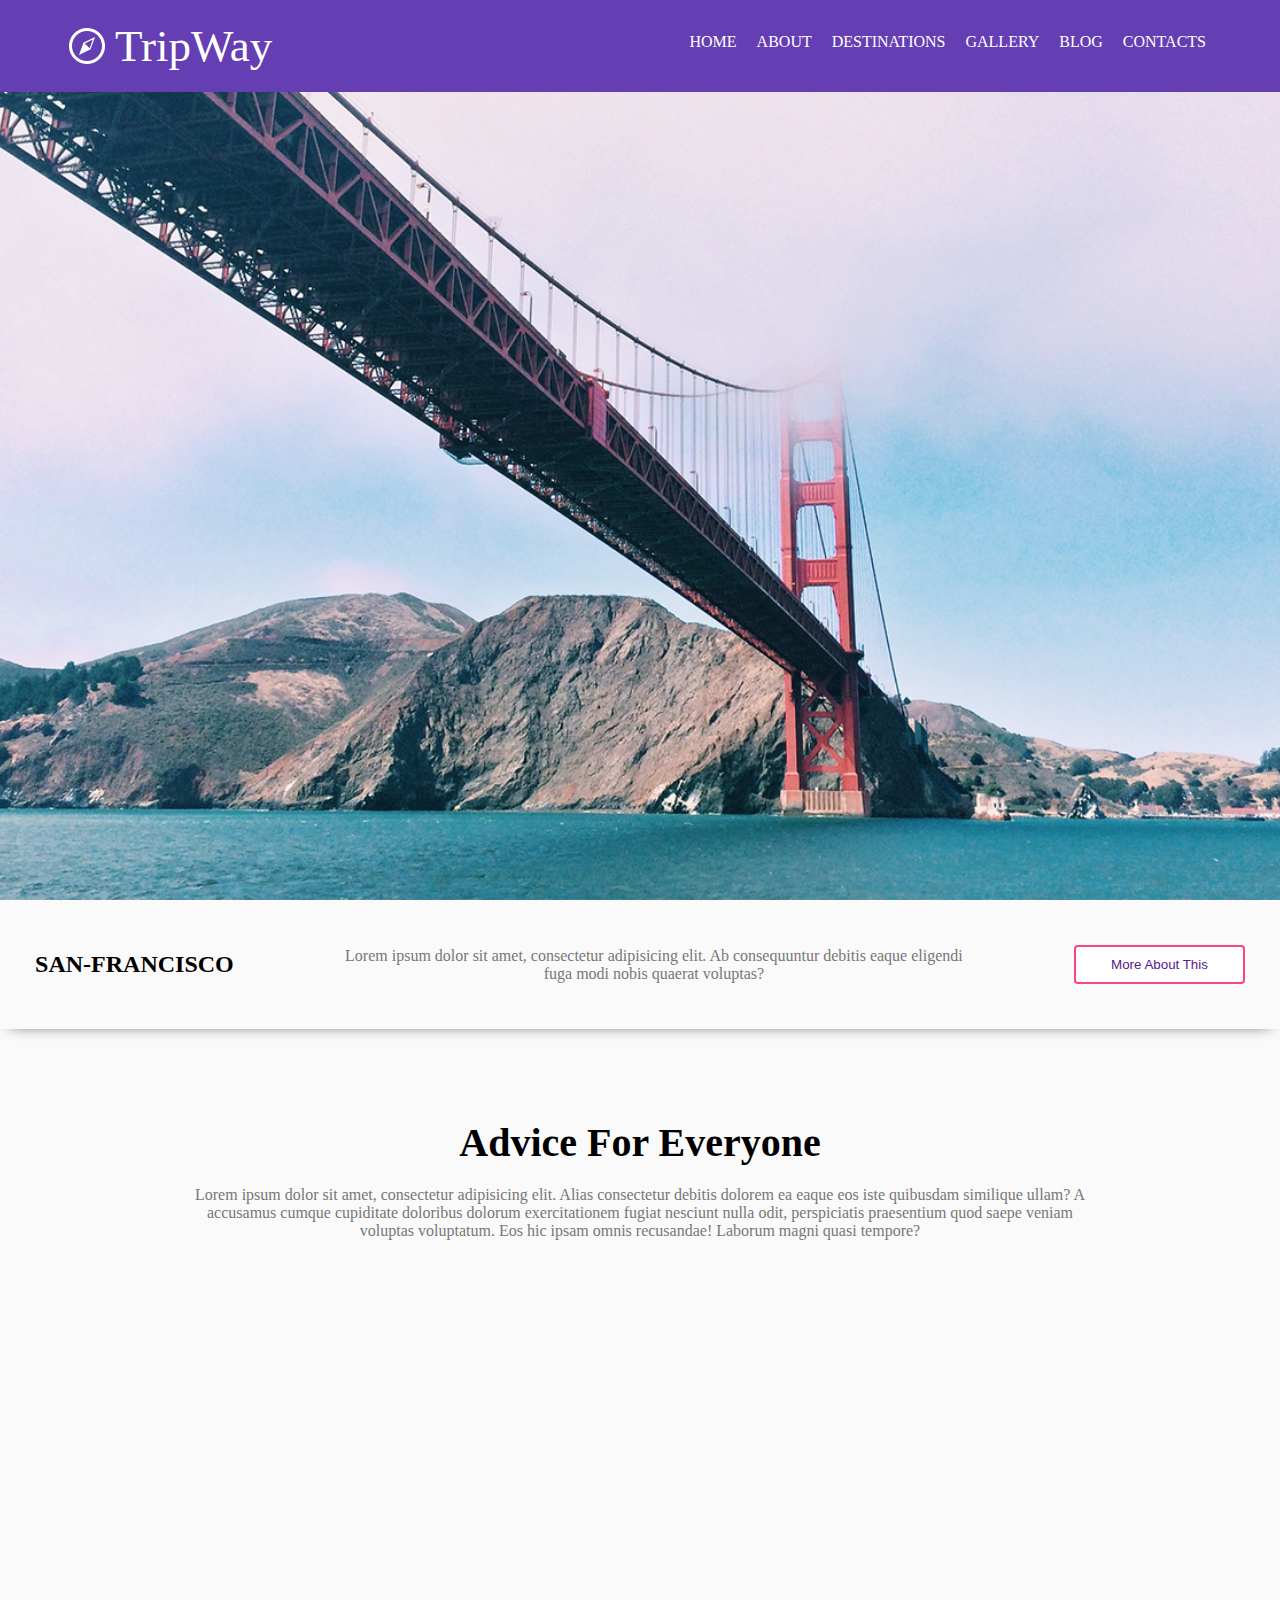
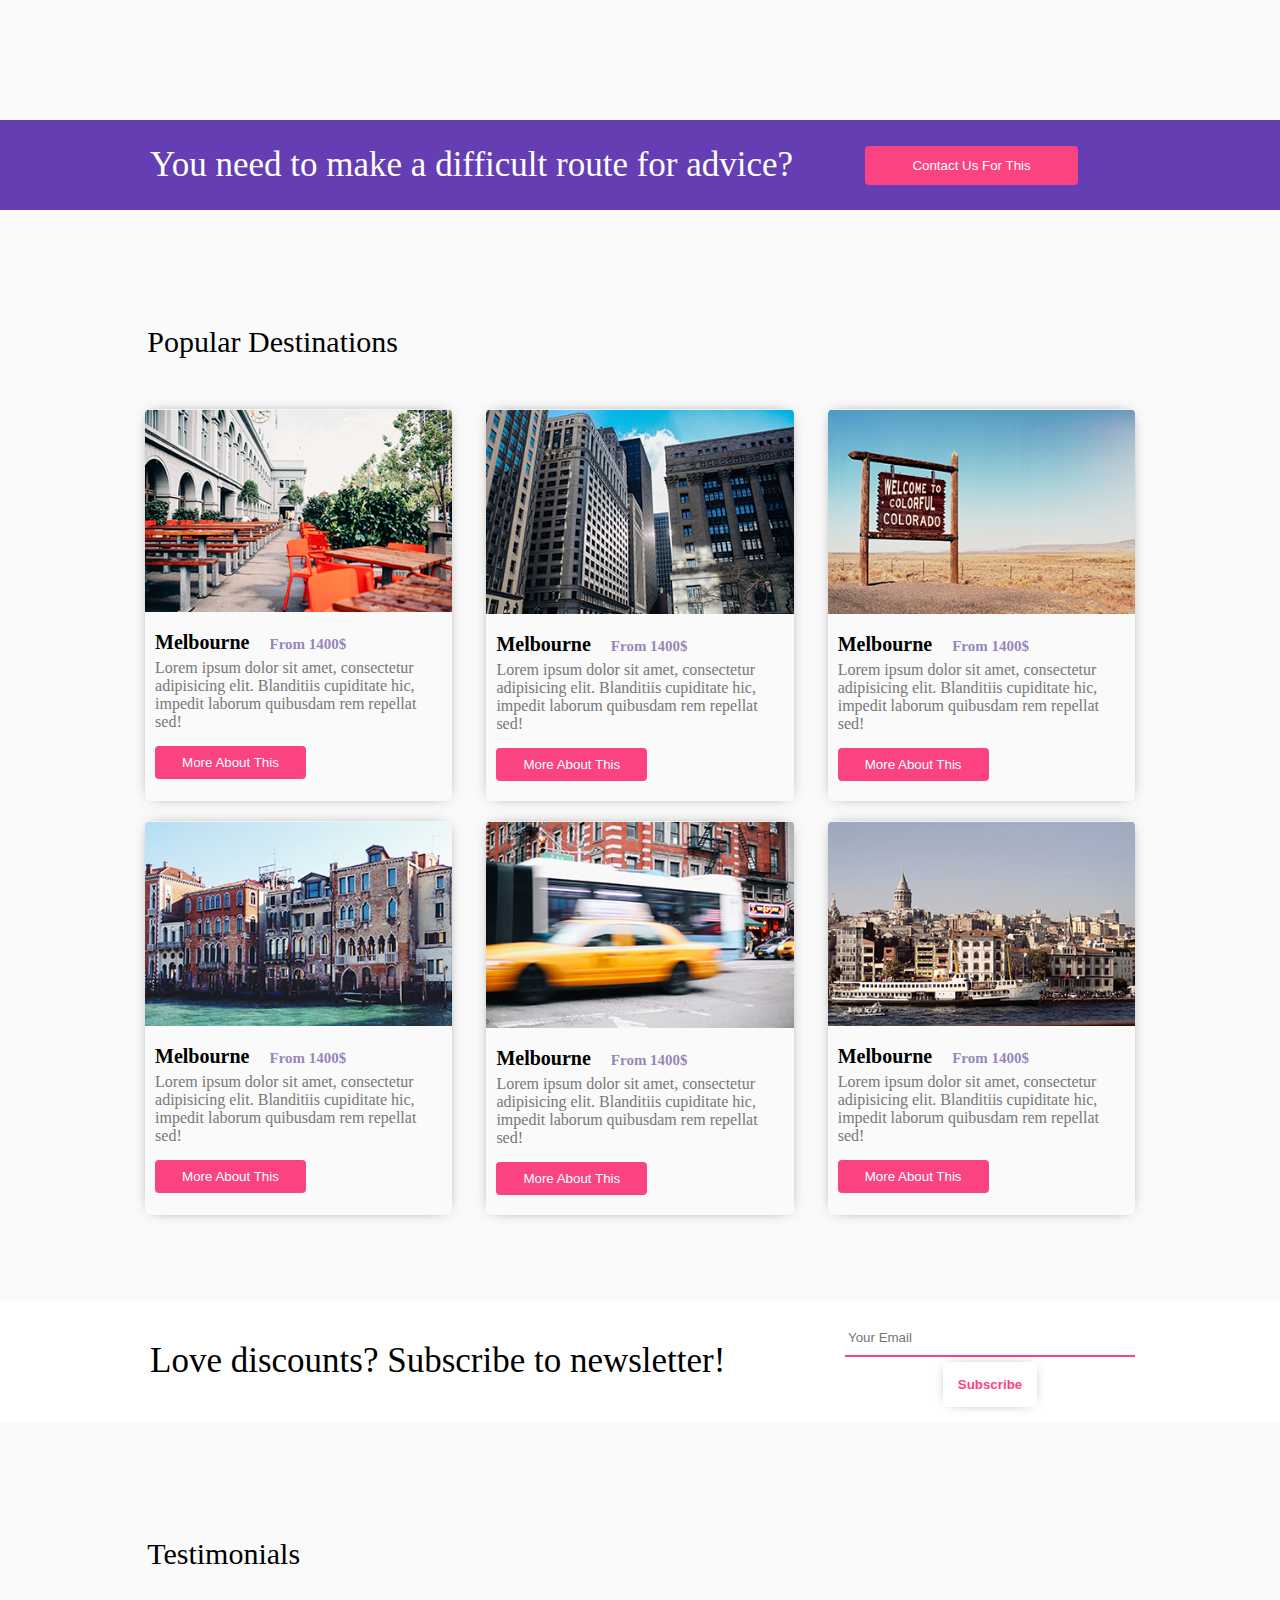
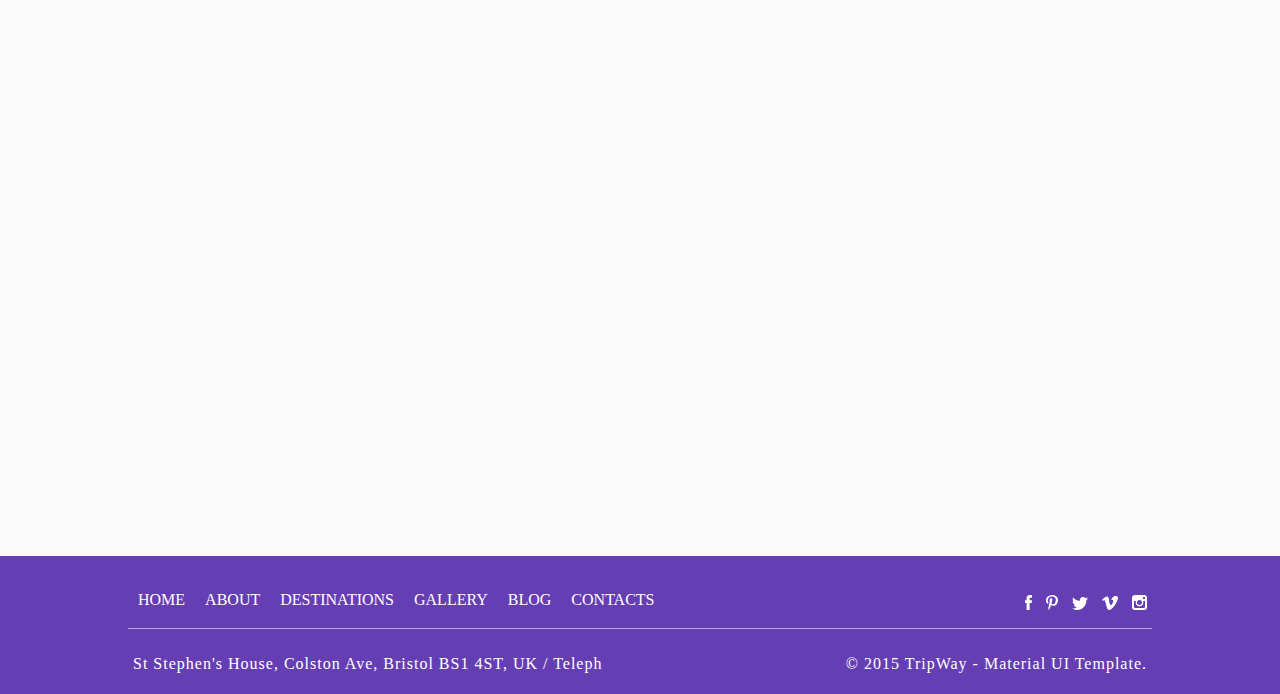
<file: index.html>
<!doctype html>
<html lang="en">
<head>
    <meta charset="UTF-8">
    <meta name="viewport"
          content="width=device-width, user-scalable=no, initial-scale=1.0, maximum-scale=1.0, minimum-scale=1.0">
    <meta http-equiv="X-UA-Compatible" content="ie=edge">
    <link rel="stylesheet" href="style.css">
    <title>Document</title>
</head>
<body>
<header class="header-container scroll">
    <div class="header">
        <div class="logo">
            <img src="image/icon.png" alt="">
            <span><a href="">TripWay</a></span>
        </div>
        <nav class="navigation">
            <ul class="navbar hamburger-active">
                <li><a href="">home</a></li>
                <li><a href="">about</a></li>
                <li><a href="">destinations</a></li>
                <li><a href="">gallery</a></li>
                <li><a href="">blog</a></li>
                <li><a href="">contacts</a></li>
            </ul>
        </nav>
            <input type="checkbox" id="hamburger" class="nav-checkbox">
            <label for="hamburger" class="hamburger">
                <span class="menu-line line-top"></span>
                <span class="menu-line line-middle"></span>
                <span class="menu-line line-bottom"></span>
                <div class="hamburger-menu scroll ">
                    <ul class="hamburger-active">
                        <li class="active"><a href="">home</a></li>
                        <li><a href="">about</a></li>
                        <li><a href="">destinations</a></li>
                        <li><a href="">gallery</a></li>
                        <li><a href="">blog</a></li>
                        <li><a href="">contacts</a></li>
                    </ul>
                </div>
            </label>
        </div>
</header>
<main>
    <section class="header-img"></section>
    <section class="header-text">
        <h2>SAN-FRANCISCO</h2>
        <p>Lorem ipsum dolor sit amet, consectetur adipisicing elit. Ab consequuntur debitis eaque eligendi fuga modi
            nobis quaerat voluptas?</p>
        <button class="header-text-btn"><a href="">More About This</a></button>
    </section>
    <section class="everyone">
        <div class="everyone-container">
            <h2 class="everyone-container-title">Advice For Everyone</h2>
            <p class="everyone-container-text">Lorem ipsum dolor sit amet, consectetur adipisicing elit. Alias
                consectetur debitis dolorem ea eaque eos
                iste quibusdam similique ullam? A accusamus cumque cupiditate doloribus dolorum exercitationem fugiat
                nesciunt nulla odit, perspiciatis praesentium quod saepe veniam voluptas voluptatum. Eos hic ipsam omnis
                recusandae! Laborum magni quasi tempore?</p>
            <div class="everyone-container-slide">
                <div class="slide-box">
                    <img src="image/map.png" alt="">
                    <p class="slide-box-title">Route Selection</p>
                    <p class="slide-box-text">Lorem ipsum dolor sit amet, consectetur adipisicing elit. Esse itaque
                        mollitia quae repudiandae?</p>
                </div>
                <div class="slide-box">
                    <img src="image/help.png" alt="">
                    <p class="slide-box-title">24/7 Support</p>
                    <p class="slide-box-text">Lorem ipsum dolor sit amet, consectetur adipisicing elit. Esse itaque
                        mollitia quae repudiandae?</p>
                </div>
                <div class="slide-box">
                    <img src="image/earth.png" alt="">
                    <p class="slide-box-title">Wide Choice</p>
                    <p class="slide-box-text">Lorem ipsum dolor sit amet, consectetur adipisicing elit. Esse itaque
                        mollitia quae repudiandae?</p>
                </div>
                <div class="slide-box">
                    <img src="image/plane.png" alt="">
                    <p class="slide-box-title">Buy Tickets</p>
                    <p class="slide-box-text">Lorem ipsum dolor sit amet, consectetur adipisicing elit. Esse itaque
                        mollitia quae repudiandae?</p>
                </div>
            </div>
        </div>
    </section>
    <section class="advice-container">
        <div class="advice-container-box">
            <p>You need to make a difficult route for advice?</p>
            <button class="header-text-btn"><a href="">Contact Us For This</a></button>
        </div>
    </section>
    <section class="destinations">
        <h3>Popular Destinations</h3>
        <div class="destinations-container">
            <div class="destinations-box">
                <div class="destinations-box-img">
                    <span><a href="">Go to Trip Page</a></span>
                    <img src="image/des.png" alt="">
                </div>
                <div class="destinations-inform">
                    <p class="destinations-title">Melbourne <span class="sum">From 1400$</span></p>
                    <p class="destinations-inf">Lorem ipsum dolor sit amet, consectetur adipisicing elit. Blanditiis
                        cupiditate hic, impedit laborum
                        quibusdam rem repellat sed!</p>
                    <button class="destinations-btn">More About This</button>
                </div>

            </div>
            <div class="destinations-box">
                <div class="destinations-box-img">
                    <span><a href="">Go to Trip Page</a></span>
                    <img src="image/des2.png" alt="">
                </div>
                <div class="destinations-inform">
                    <p class="destinations-title">Melbourne <span class="sum">From 1400$</span></p>
                    <p class="destinations-inf">Lorem ipsum dolor sit amet, consectetur adipisicing elit. Blanditiis
                        cupiditate hic, impedit laborum
                        quibusdam rem repellat sed!</p>
                    <button class="destinations-btn">More About This</button>
                </div>

            </div>
            <div class="destinations-box">
                <div class="destinations-box-img">
                    <span><a href="">Go to Trip Page</a></span>
                    <img src="image/des3.png" alt="">
                </div>
                <div class="destinations-inform">
                    <p class="destinations-title">Melbourne <span class="sum">From 1400$</span></p>
                    <p class="destinations-inf">Lorem ipsum dolor sit amet, consectetur adipisicing elit. Blanditiis
                        cupiditate hic, impedit laborum
                        quibusdam rem repellat sed!</p>
                    <button class="destinations-btn">More About This</button>
                </div>

            </div>
            <div class="destinations-box">
                <div class="destinations-box-img">
                    <span><a href="">Go to Trip Page</a></span>
                    <img src="image/des4.png" alt="">
                </div>
                <div class="destinations-inform">
                    <p class="destinations-title">Melbourne <span class="sum">From 1400$</span></p>
                    <p class="destinations-inf">Lorem ipsum dolor sit amet, consectetur adipisicing elit. Blanditiis
                        cupiditate hic, impedit laborum
                        quibusdam rem repellat sed!</p>
                    <button class="destinations-btn">More About This</button>
                </div>

            </div>
            <div class="destinations-box">
                <div class="destinations-box-img">
                    <span><a href="">Go to Trip Page</a></span>
                    <img src="image/des5.png" alt="">
                </div>
                <div class="destinations-inform">
                    <p class="destinations-title">Melbourne <span class="sum">From 1400$</span></p>
                    <p class="destinations-inf">Lorem ipsum dolor sit amet, consectetur adipisicing elit. Blanditiis
                        cupiditate hic, impedit laborum
                        quibusdam rem repellat sed!</p>
                    <button class="destinations-btn">More About This</button>
                </div>

            </div>
            <div class="destinations-box">
                <div class="destinations-box-img">
                    <span><a href="">Go to Trip Page</a></span>
                    <img src="image/des6.png" alt="">
                </div>
                <div class="destinations-inform">
                    <p class="destinations-title">Melbourne <span class="sum">From 1400$</span></p>
                    <p class="destinations-inf">Lorem ipsum dolor sit amet, consectetur adipisicing elit. Blanditiis
                        cupiditate hic, impedit laborum
                        quibusdam rem repellat sed!</p>
                    <button class="destinations-btn">More About This</button>
                </div>

            </div>
        </div>
    </section>
    <section class="discounts-container">
        <div class="discounts-container-box">
            <p>Love discounts? Subscribe to newsletter!</p>
            <form class="discounts-container-box-form">
                <input type="email" placeholder="Your Email" name="email" class="form-inp">
                <input type="submit" value="Subscribe" name="submit" class="form-sub">
            </form>
        </div>
    </section>
    <section class="destinations">
        <h3>Testimonials</h3>
        <div class="testimonials-container">
            <div class="testimonials-box left">
                <div class="testimonials-box-img"><img src="image/img.png" alt=""></div>
                <div class="testimonials-box-inf">
                    <p class="testimonials-box-title">Lorem ipsum dolor sit amet, consectetur adipisicing elit. Delectus
                        deleniti earum, illo inventore
                        iste laboriosam nobis officia omnis perspiciatis vitae. Architecto, error exercitationem qui
                        quidem sequi ullam vero. Accusamus autem debitis delectus eos incidunt laudantium minus nostrum
                        sapiente tempora?</p>
                    <span class="testimonials-box-after">Marco Polo, partner sales.</span>
                </div>
            </div>
            <div class="testimonials-box right">
                <div class="testimonials-box-img"><img src="image/img.png" alt=""></div>
                <div class="testimonials-box-inf">
                    <p class="testimonials-box-title">Lorem ipsum dolor sit amet, consectetur adipisicing elit. Delectus
                        deleniti earum, illo inventore
                        iste laboriosam nobis officia omnis perspiciatis vitae. Architecto, error exercitationem qui
                        quidem sequi ullam vero. Accusamus autem debitis delectus eos incidunt laudantium minus nostrum
                        sapiente tempora?</p>
                    <span class="testimonials-box-after">Marco Polo, partner sales.</span>
                </div>
            </div>
            <div class="testimonials-box left">
                <div class="testimonials-box-img"><img src="image/img.png" alt=""></div>
                <div class="testimonials-box-inf">
                    <p class="testimonials-box-title">Lorem ipsum dolor sit amet, consectetur adipisicing elit. Delectus
                        deleniti earum, illo inventore
                        iste laboriosam nobis officia omnis perspiciatis vitae. Architecto, error exercitationem qui
                        quidem sequi ullam vero. Accusamus autem debitis delectus eos incidunt laudantium minus nostrum
                        sapiente tempora?</p>
                    <span class="testimonials-box-after">Marco Polo, partner sales.</span>
                </div>
            </div>
            <div class="testimonials-box right">
                <div class="testimonials-box-img"><img src="image/img.png" alt=""></div>
                <div class="testimonials-box-inf">
                    <p class="testimonials-box-title">Lorem ipsum dolor sit amet, consectetur adipisicing elit. Delectus
                        deleniti earum, illo inventore
                        iste laboriosam nobis officia omnis perspiciatis vitae. Architecto, error exercitationem qui
                        quidem sequi ullam vero. Accusamus autem debitis delectus eos incidunt laudantium minus nostrum
                        sapiente tempora?</p>
                    <span class="testimonials-box-after">Marco Polo, partner sales.</span>
                </div>
            </div>
        </div>
    </section>
</main>
<footer>
    <section class="footer">
        <div class="footer-container">
            <div class="footer-navigation">
                <nav class="navigation">
                    <ul class="navbar hamburger-active">
                        <li><a href="">home</a></li>
                        <li><a href="">about</a></li>
                        <li><a href="">destinations</a></li>
                        <li><a href="">gallery</a></li>
                        <li><a href="">blog</a></li>
                        <li><a href="">contacts</a></li>
                    </ul>
                </nav>
            </div>
            <div class="footer-svg-box">
                <a href=""><svg
                        xmlns="http://www.w3.org/2000/svg"
                        xmlns:xlink="http://www.w3.org/1999/xlink"
                        width="7px" height="15px">
                    <path fill-rule="evenodd"  fill="rgb(255, 255, 255)"
                          d="M4.655,14.993 L1.546,14.993 L1.546,7.996 L-0.009,7.996 L-0.009,5.240 L1.546,5.240 L1.546,3.585 C1.546,1.338 2.423,0.000 4.915,0.000 L6.990,0.000 L6.990,2.756 L5.694,2.756 C4.723,2.756 4.659,3.142 4.659,3.860 L4.655,5.240 L7.006,5.240 L6.730,7.996 L4.655,7.996 L4.655,14.993 Z"/>
                </svg></a>
                <a href=""><svg
                        xmlns="http://www.w3.org/2000/svg"
                        xmlns:xlink="http://www.w3.org/1999/xlink"
                        width="12px" height="15px">
                    <path fill-rule="evenodd"  fill="rgb(255, 255, 255)"
                          d="M6.363,0.005 C2.135,0.005 0.004,2.935 0.004,5.379 C0.004,6.858 0.583,8.175 1.826,8.665 C2.030,8.746 2.212,8.668 2.271,8.450 C2.312,8.299 2.410,7.918 2.453,7.759 C2.513,7.544 2.490,7.468 2.325,7.280 C1.967,6.872 1.738,6.342 1.738,5.593 C1.738,3.419 3.420,1.473 6.119,1.473 C8.508,1.473 9.821,2.885 9.821,4.769 C9.821,7.250 8.686,9.344 7.000,9.344 C6.069,9.344 5.372,8.600 5.596,7.686 C5.863,6.597 6.381,5.420 6.381,4.634 C6.381,3.930 5.990,3.342 5.181,3.342 C4.230,3.342 3.465,4.294 3.465,5.569 C3.465,6.381 3.749,6.930 3.749,6.930 C3.749,6.930 2.775,10.919 2.604,11.618 C2.264,13.010 2.553,14.715 2.578,14.887 C2.592,14.989 2.728,15.014 2.789,14.937 C2.877,14.826 4.010,13.473 4.396,12.121 C4.505,11.738 5.022,9.756 5.022,9.756 C5.331,10.327 6.234,10.829 7.195,10.829 C10.056,10.829 11.996,8.308 11.996,4.933 C11.996,2.381 9.761,0.005 6.363,0.005 Z"/>
                </svg></a>
                <a href=""><svg
                        xmlns="http://www.w3.org/2000/svg"
                        xmlns:xlink="http://www.w3.org/1999/xlink"
                        width="16px" height="13px">
                    <path fill-rule="evenodd"  fill="rgb(255, 255, 255)"
                          d="M16.000,1.533 C15.411,1.794 14.778,1.971 14.114,2.051 C14.792,1.645 15.313,1.001 15.558,0.234 C14.923,0.611 14.221,0.884 13.473,1.031 C12.875,0.393 12.021,-0.006 11.077,-0.006 C9.264,-0.006 7.795,1.464 7.795,3.277 C7.795,3.534 7.823,3.785 7.880,4.025 C5.151,3.889 2.733,2.581 1.114,0.595 C0.831,1.079 0.669,1.644 0.669,2.245 C0.669,3.384 1.249,4.389 2.129,4.978 C1.591,4.961 1.085,4.813 0.643,4.567 C0.643,4.581 0.643,4.595 0.643,4.609 C0.643,6.199 1.774,7.526 3.276,7.827 C3.000,7.903 2.710,7.943 2.411,7.943 C2.199,7.943 1.994,7.922 1.793,7.884 C2.211,9.188 3.423,10.137 4.859,10.163 C3.736,11.044 2.321,11.569 0.783,11.569 C0.518,11.569 0.256,11.554 -0.000,11.523 C1.452,12.455 3.178,12.999 5.032,12.999 C11.069,12.999 14.371,7.996 14.371,3.658 C14.371,3.515 14.368,3.374 14.362,3.232 C15.003,2.770 15.560,2.192 16.000,1.533 Z"/>
                </svg></a>
                <a href=""><svg
                        xmlns="http://www.w3.org/2000/svg"
                        xmlns:xlink="http://www.w3.org/1999/xlink"
                        width="16px" height="14px">
                    <path fill-rule="evenodd"  fill="rgb(255, 255, 255)"
                          d="M15.936,2.597 C16.055,1.918 16.053,1.219 15.639,0.690 C15.061,-0.051 13.832,-0.079 12.990,0.053 C12.304,0.158 9.988,1.195 9.199,3.677 C10.596,3.569 11.328,3.778 11.194,5.339 C11.137,5.991 10.813,6.705 10.449,7.390 C10.030,8.181 9.244,9.732 8.214,8.615 C7.286,7.607 7.356,5.683 7.143,4.401 C7.025,3.683 6.900,2.787 6.668,2.047 C6.468,1.412 6.008,0.644 5.446,0.478 C4.843,0.299 4.098,0.579 3.660,0.840 C2.265,1.670 1.203,2.853 -0.004,3.828 L-0.004,3.919 C0.235,4.151 0.300,4.531 0.652,4.582 C1.482,4.707 2.273,3.799 2.826,4.743 C3.161,5.321 3.266,5.954 3.481,6.576 C3.768,7.406 3.990,8.308 4.225,9.262 C4.623,10.877 5.112,13.290 6.489,13.882 C7.192,14.183 8.247,13.780 8.782,13.457 C10.230,12.590 11.359,11.330 12.325,10.048 C14.533,7.015 15.752,3.579 15.936,2.597 Z"/>
                </svg></a>
                <a href=""><svg
                        xmlns="http://www.w3.org/2000/svg"
                        xmlns:xlink="http://www.w3.org/1999/xlink"
                        width="15px" height="15px">
                    <path fill-rule="evenodd"  fill="rgb(255, 255, 255)"
                          d="M12.102,-0.002 L2.898,-0.002 C1.299,-0.002 -0.002,1.299 -0.002,2.898 L-0.002,5.960 L-0.002,12.103 C-0.002,13.702 1.299,15.002 2.898,15.002 L12.102,15.002 C13.701,15.002 15.002,13.702 15.002,12.103 L15.002,5.960 L15.002,2.898 C15.002,1.299 13.701,-0.002 12.102,-0.002 ZM12.741,1.991 L13.000,1.990 L13.000,2.248 L13.000,3.982 L11.018,3.989 L11.011,1.996 L12.741,1.991 ZM7.500,4.990 C9.580,4.990 10.010,6.944 10.010,7.501 C10.010,8.884 8.884,10.010 7.500,10.010 C6.116,10.010 4.990,8.884 4.990,7.501 C4.990,6.944 5.419,4.990 7.500,4.990 ZM13.013,11.672 C13.013,12.412 12.408,13.013 11.664,13.013 L3.341,13.013 C2.597,13.013 1.992,12.412 1.992,11.672 L1.992,5.987 L3.947,5.987 C3.766,6.431 3.664,7.038 3.664,7.546 C3.664,9.657 5.391,11.375 7.515,11.375 C9.638,11.375 11.366,9.657 11.366,7.546 C11.366,7.038 11.263,6.431 11.082,5.987 L13.013,5.987 L13.013,11.672 Z"/>
                </svg></a>
            </div>
        </div>
        <div class="footer-text-container">
            <p class="footer-text">St Stephen's House, Colston Ave, Bristol BS1 4ST, UK  /  Teleph</p>
            <p class="footer-inf">© 2015 TripWay - Material UI Template.</p>
        </div>
    </section>
</footer>
<script src="script.js"></script>
</body>
</html>
</file>
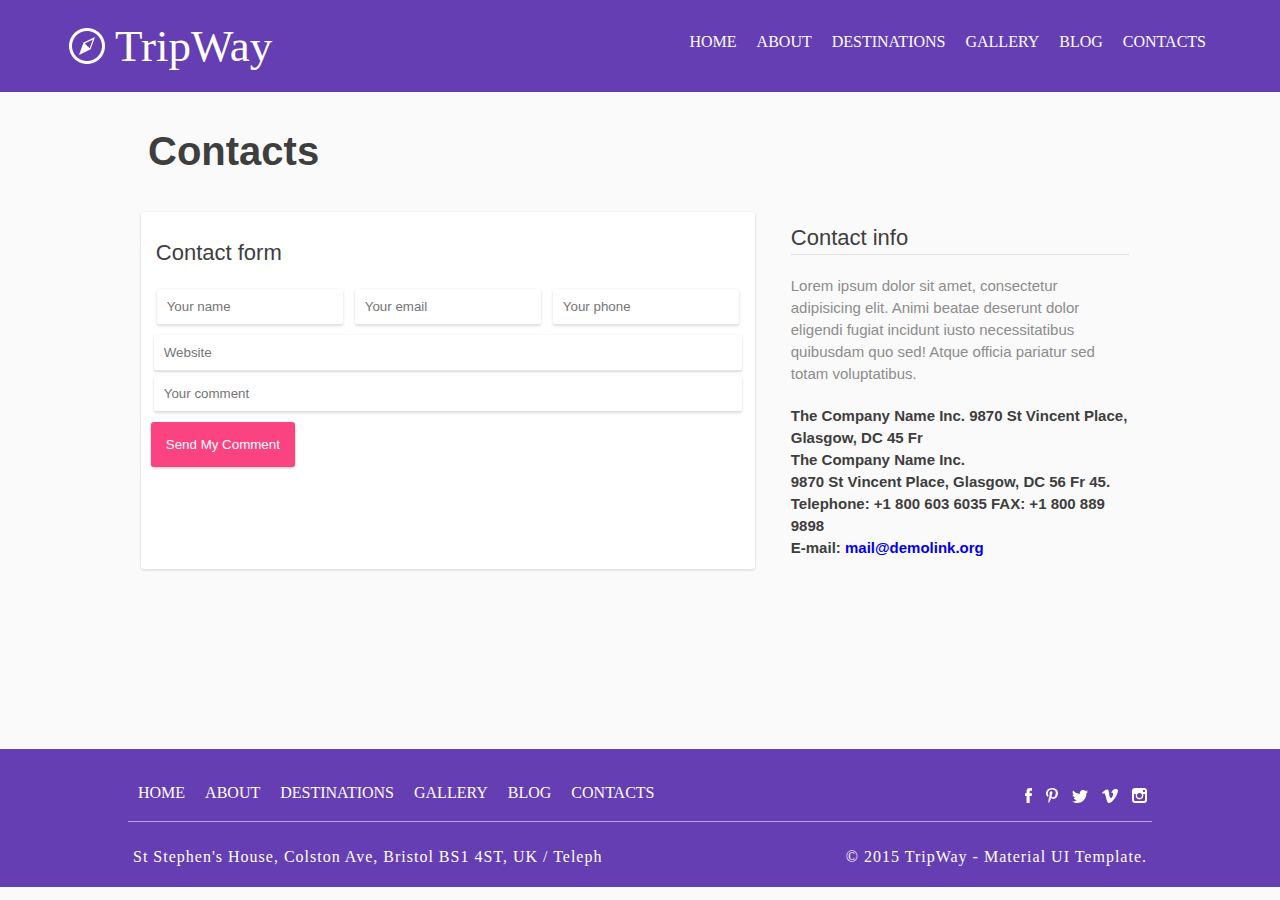
<file: contact.html>
<!doctype html>
<html lang="en">
<head>
    <meta charset="UTF-8">
    <meta name="viewport"
          content="width=device-width, user-scalable=no, initial-scale=1.0, maximum-scale=1.0, minimum-scale=1.0">
    <meta http-equiv="X-UA-Compatible" content="ie=edge">
    <link rel="stylesheet" href="style.css">
    <title>Document</title>
</head>
<body>
<header class="header-container scroll">
    <div class="header">
        <div class="logo">
            <img src="image/icon.png" alt="">
            <span><a href="">TripWay</a></span>
        </div>
        <nav class="navigation">
            <ul class="navbar hamburger-active">
                <li><a href="">home</a></li>
                <li><a href="">about</a></li>
                <li><a href="">destinations</a></li>
                <li><a href="">gallery</a></li>
                <li><a href="">blog</a></li>
                <li><a href="">contacts</a></li>
            </ul>
        </nav>
        <input type="checkbox" id="hamburger" class="nav-checkbox">
        <label for="hamburger" class="hamburger">
            <span class="menu-line line-top"></span>
            <span class="menu-line line-middle"></span>
            <span class="menu-line line-bottom"></span>
            <div class="hamburger-menu scroll ">
                <ul class="hamburger-active">
                    <li class="active"><a href="">home</a></li>
                    <li><a href="">about</a></li>
                    <li><a href="">destinations</a></li>
                    <li><a href="">gallery</a></li>
                    <li><a href="">blog</a></li>
                    <li><a href="">contacts</a></li>
                </ul>
            </div>
        </label>
    </div>
</header>
<main>
    <section class="contact">
        <div class="contact-info">
            <h2 class="contact-title">Contacts</h2>
            <div class="contact-container">
                <div class="contact-text">
                    <p>Contact info</p>
                    <p>Lorem ipsum dolor sit amet, consectetur adipisicing elit. Animi beatae deserunt dolor eligendi
                        fugiat incidunt iusto necessitatibus quibusdam quo sed! Atque officia pariatur sed totam
                        voluptatibus.</p>
                    <p>The Company Name Inc. 9870 St Vincent Place, Glasgow, DC 45 Fr </p>
                    <p>The Company Name Inc.</p>
                    <p>9870 St Vincent Place, Glasgow, DC 56 Fr 45.</p>
                    <p>Telephone: +1 800 603 6035 FAX: +1 800 889 9898</p>
                    <p>E-mail: <span><a href="#">mail@demolink.org</a></span></p>
                </div>
                <form action="" class="contact-form" method="post">
                    <p>Contact form</p>
                    <div class="contact-box">
                        <input type="text" placeholder="Your name" name="your_name">
                        <input type="email" placeholder="Your email" name="your_email">
                        <input type="tel" placeholder="Your phone" name="your_phone">
                    </div>
                    <div class="contact-box-inp">
                        <label><input type="text" placeholder="Website" name="your_website"></label>
                        <label><input type="text" placeholder="Your comment" name="your_comment"></label>
                    </div>
                    <label><input type="submit" name="submit" value="Send My Comment" class="sub"></label>
                </form>
            </div>
        </div>
    </section>
</main>
<footer>
    <section class="footer">
        <div class="footer-container">
            <div class="footer-navigation">
                <nav class="navigation">
                    <ul class="navbar hamburger-active">
                        <li><a href="">home</a></li>
                        <li><a href="">about</a></li>
                        <li><a href="">destinations</a></li>
                        <li><a href="">gallery</a></li>
                        <li><a href="">blog</a></li>
                        <li><a href="">contacts</a></li>
                    </ul>
                </nav>
            </div>
            <div class="footer-svg-box">
                <a href=""><svg
                        xmlns="http://www.w3.org/2000/svg"
                        xmlns:xlink="http://www.w3.org/1999/xlink"
                        width="7px" height="15px">
                    <path fill-rule="evenodd"  fill="rgb(255, 255, 255)"
                          d="M4.655,14.993 L1.546,14.993 L1.546,7.996 L-0.009,7.996 L-0.009,5.240 L1.546,5.240 L1.546,3.585 C1.546,1.338 2.423,0.000 4.915,0.000 L6.990,0.000 L6.990,2.756 L5.694,2.756 C4.723,2.756 4.659,3.142 4.659,3.860 L4.655,5.240 L7.006,5.240 L6.730,7.996 L4.655,7.996 L4.655,14.993 Z"/>
                </svg></a>
                <a href=""><svg
                        xmlns="http://www.w3.org/2000/svg"
                        xmlns:xlink="http://www.w3.org/1999/xlink"
                        width="12px" height="15px">
                    <path fill-rule="evenodd"  fill="rgb(255, 255, 255)"
                          d="M6.363,0.005 C2.135,0.005 0.004,2.935 0.004,5.379 C0.004,6.858 0.583,8.175 1.826,8.665 C2.030,8.746 2.212,8.668 2.271,8.450 C2.312,8.299 2.410,7.918 2.453,7.759 C2.513,7.544 2.490,7.468 2.325,7.280 C1.967,6.872 1.738,6.342 1.738,5.593 C1.738,3.419 3.420,1.473 6.119,1.473 C8.508,1.473 9.821,2.885 9.821,4.769 C9.821,7.250 8.686,9.344 7.000,9.344 C6.069,9.344 5.372,8.600 5.596,7.686 C5.863,6.597 6.381,5.420 6.381,4.634 C6.381,3.930 5.990,3.342 5.181,3.342 C4.230,3.342 3.465,4.294 3.465,5.569 C3.465,6.381 3.749,6.930 3.749,6.930 C3.749,6.930 2.775,10.919 2.604,11.618 C2.264,13.010 2.553,14.715 2.578,14.887 C2.592,14.989 2.728,15.014 2.789,14.937 C2.877,14.826 4.010,13.473 4.396,12.121 C4.505,11.738 5.022,9.756 5.022,9.756 C5.331,10.327 6.234,10.829 7.195,10.829 C10.056,10.829 11.996,8.308 11.996,4.933 C11.996,2.381 9.761,0.005 6.363,0.005 Z"/>
                </svg></a>
                <a href=""><svg
                        xmlns="http://www.w3.org/2000/svg"
                        xmlns:xlink="http://www.w3.org/1999/xlink"
                        width="16px" height="13px">
                    <path fill-rule="evenodd"  fill="rgb(255, 255, 255)"
                          d="M16.000,1.533 C15.411,1.794 14.778,1.971 14.114,2.051 C14.792,1.645 15.313,1.001 15.558,0.234 C14.923,0.611 14.221,0.884 13.473,1.031 C12.875,0.393 12.021,-0.006 11.077,-0.006 C9.264,-0.006 7.795,1.464 7.795,3.277 C7.795,3.534 7.823,3.785 7.880,4.025 C5.151,3.889 2.733,2.581 1.114,0.595 C0.831,1.079 0.669,1.644 0.669,2.245 C0.669,3.384 1.249,4.389 2.129,4.978 C1.591,4.961 1.085,4.813 0.643,4.567 C0.643,4.581 0.643,4.595 0.643,4.609 C0.643,6.199 1.774,7.526 3.276,7.827 C3.000,7.903 2.710,7.943 2.411,7.943 C2.199,7.943 1.994,7.922 1.793,7.884 C2.211,9.188 3.423,10.137 4.859,10.163 C3.736,11.044 2.321,11.569 0.783,11.569 C0.518,11.569 0.256,11.554 -0.000,11.523 C1.452,12.455 3.178,12.999 5.032,12.999 C11.069,12.999 14.371,7.996 14.371,3.658 C14.371,3.515 14.368,3.374 14.362,3.232 C15.003,2.770 15.560,2.192 16.000,1.533 Z"/>
                </svg></a>
                <a href=""><svg
                        xmlns="http://www.w3.org/2000/svg"
                        xmlns:xlink="http://www.w3.org/1999/xlink"
                        width="16px" height="14px">
                    <path fill-rule="evenodd"  fill="rgb(255, 255, 255)"
                          d="M15.936,2.597 C16.055,1.918 16.053,1.219 15.639,0.690 C15.061,-0.051 13.832,-0.079 12.990,0.053 C12.304,0.158 9.988,1.195 9.199,3.677 C10.596,3.569 11.328,3.778 11.194,5.339 C11.137,5.991 10.813,6.705 10.449,7.390 C10.030,8.181 9.244,9.732 8.214,8.615 C7.286,7.607 7.356,5.683 7.143,4.401 C7.025,3.683 6.900,2.787 6.668,2.047 C6.468,1.412 6.008,0.644 5.446,0.478 C4.843,0.299 4.098,0.579 3.660,0.840 C2.265,1.670 1.203,2.853 -0.004,3.828 L-0.004,3.919 C0.235,4.151 0.300,4.531 0.652,4.582 C1.482,4.707 2.273,3.799 2.826,4.743 C3.161,5.321 3.266,5.954 3.481,6.576 C3.768,7.406 3.990,8.308 4.225,9.262 C4.623,10.877 5.112,13.290 6.489,13.882 C7.192,14.183 8.247,13.780 8.782,13.457 C10.230,12.590 11.359,11.330 12.325,10.048 C14.533,7.015 15.752,3.579 15.936,2.597 Z"/>
                </svg></a>
                <a href=""><svg
                        xmlns="http://www.w3.org/2000/svg"
                        xmlns:xlink="http://www.w3.org/1999/xlink"
                        width="15px" height="15px">
                    <path fill-rule="evenodd"  fill="rgb(255, 255, 255)"
                          d="M12.102,-0.002 L2.898,-0.002 C1.299,-0.002 -0.002,1.299 -0.002,2.898 L-0.002,5.960 L-0.002,12.103 C-0.002,13.702 1.299,15.002 2.898,15.002 L12.102,15.002 C13.701,15.002 15.002,13.702 15.002,12.103 L15.002,5.960 L15.002,2.898 C15.002,1.299 13.701,-0.002 12.102,-0.002 ZM12.741,1.991 L13.000,1.990 L13.000,2.248 L13.000,3.982 L11.018,3.989 L11.011,1.996 L12.741,1.991 ZM7.500,4.990 C9.580,4.990 10.010,6.944 10.010,7.501 C10.010,8.884 8.884,10.010 7.500,10.010 C6.116,10.010 4.990,8.884 4.990,7.501 C4.990,6.944 5.419,4.990 7.500,4.990 ZM13.013,11.672 C13.013,12.412 12.408,13.013 11.664,13.013 L3.341,13.013 C2.597,13.013 1.992,12.412 1.992,11.672 L1.992,5.987 L3.947,5.987 C3.766,6.431 3.664,7.038 3.664,7.546 C3.664,9.657 5.391,11.375 7.515,11.375 C9.638,11.375 11.366,9.657 11.366,7.546 C11.366,7.038 11.263,6.431 11.082,5.987 L13.013,5.987 L13.013,11.672 Z"/>
                </svg></a>
            </div>
        </div>
        <div class="footer-text-container">
            <p class="footer-text">St Stephen's House, Colston Ave, Bristol BS1 4ST, UK  /  Teleph</p>
            <p class="footer-inf">© 2015 TripWay - Material UI Template.</p>
        </div>
    </section>
</footer>
<script src="validateForm.js"></script>
</body>
</html>
</file>
<file: style.css>
* {
  margin: 0;
  padding: 0;
}

body {
  background: #fafafa;
}

a {
  text-decoration: none;
}

#hamburger {
  cursor: pointer;
}

.nav-checkbox {
  display: none;
}

.hamburger {
  display: none;
}

.hamburger-menu {
  transition: 1s;
  overflow: hidden;
  opacity: 0;
  visibility: hidden;
  background: #653eb3;
  height: 0;
  position: absolute;
  right: -20%;
}

.menu-line {
  display: none;
  cursor: pointer;
  width: 25px;
  height: 1px;
  background: white;
  margin: 7px 0;
}

.header-container {
  transition: all 0.5s;
  background: #653eb3;
  position: fixed;
  z-index: 11;
  width: 100%;
}

.header {
  width: 90%;
  margin: 0 auto;
  display: flex;
  align-items: center;
  justify-content: space-between;
  flex-wrap: wrap;
  padding: 20px 0;
}

.active-scroll {
  transition: all 0.5s;
  background: #653eb39c;
}

.navbar {
  display: flex;
  align-items: center;
  justify-content: space-between;
  padding: 10px 0;
  flex-wrap: wrap;
}

.navbar a,
.navbar li {
  text-transform: uppercase;
  list-style: none;
  color: white;
}

.navbar li {
  margin: 0 10px;
}

.navbar li:after {
  transition: 0.5s;
  content: "";
  display: block;
  width: 2%;
  height: 3px;
  background: white;
  margin: 3px 0;
  opacity: 0;
  visibility: hidden;
  border-radius: 3px;
}

.navbar li:hover:after {
  opacity: 1;
  visibility: visible;
  width: 100%;
}

.logo {
  display: flex;
  align-items: center;
  justify-content: space-between;
}

.logo img {
  margin: 0 5px;
}

.logo span a {
  margin: 0 5px;
  vertical-align: super;
  color: white;
  font-size: 45px;
}

.header-img {
  background: url("image/pic.png") no-repeat center;
  background-size: cover;
  min-height: 100vh;
  width: 100%;
}

.header-text h2 {
  margin: 10px 0;
}

.header-text {
  display: flex;
  justify-content: space-around;
  align-items: center;
  padding: 35px 0;
  box-shadow: 0 4px 15px -10px black;
  flex-wrap: wrap;
}

.header-text p {
  width: 50%;
  text-align: center;
  margin: 10px 30px;
  color: #777777;
}

.header-text-btn:hover a {
  transition: 0.5s;
  color: white;
  padding: 10px 0;
}

.header-text-btn {
  margin: 10px 0;
  transition: 0.5s;
  padding: 10px 35px;
  background: white;
  color: white;
  border: 2px solid #fb4381;
  border-radius: 4px;
}

.header-text-btn:hover {
  transition: 0.5s;
  border: 2px solid #fb4381;
  border-radius: 4px;
  background: #fb4381;
}

.everyone {
  padding: 90px 0;
}

.everyone-container {
  text-align: center;
}

.everyone-container-title {
  font-size: 40px;
}

.everyone-container-text {
  color: #777777;
  width: 70%;
  margin: 20px auto;
}

.everyone-container-slide {
  overflow: hidden;
  display: flex;
  justify-content: space-evenly;
  align-items: center;
  flex-wrap: wrap;
  padding: 35px 20px;
  height: 300px;
}

.slide-box {
  transition: 0.5s;
  width: 15%;
  padding: 25px;
  min-width: 200px;
  clip-path: circle(178px at -28px 122px);
  border-left: 1px solid;
  border-radius: 242px;
  margin-bottom: -200%;
}

.slid-top {
  margin-bottom: 0;
}

.slide-box-title {
  font-size: 20px;
  margin: 10px 5px;
}

.slide-box-text {
  color: #777777;
}

.slide-box:hover {
  transition: 0.5s;
  border-left: 0 solid;
  box-shadow: 0 0 14px -7px #000000ad;
  border-radius: 10px;
  clip-path: circle(350px at -28px 122px);
}

.advice-container {
  background: #653eb3;
  padding: 15px;
}

.advice-container-box {
  width: 80%;
  display: flex;
  justify-content: space-between;
  margin: 0 auto;
  align-items: center;
  flex-wrap: wrap;
}

.advice-container-box p {
  font-size: 35px;
  color: white;
  margin: 10px;
  text-align: center;
}

.advice-container-box button {
  margin: 10px 0;
  transition: 0.5s;
  padding: 10px 45px;
  background: #fb4381;
  color: white;
  border: 2px solid #fb4381;
  border-radius: 4px;
  margin: 0 auto;
}

.advice-container-box button a {
  color: white;
  padding: 10px 0;
}

.destinations {
  padding: 75px 0;
}

.destinations h3 {
  width: 77%;
  margin: 0 auto;
  padding: 40px 0;
  font-size: 30px;
  font-weight: 100;
}

.destinations-container {
  width: 80%;
  display: flex;
  justify-content: space-around;
  flex-wrap: wrap;
  margin: 0 auto;
}

.destinations-box {
  border-radius: 5px;
  width: 30%;
  overflow: hidden;
  margin: 10px;
  box-sizing: border-box;
  box-shadow: 0 0 14px -7px #000000ad;
  min-width: 300px;
}

.destinations-title {
  font-weight: bold;
  color: black;
  margin: 5px 0;
  font-size: 20px;
}

.sum {
  color: #63479bab;
  margin: 0 15px;
  font-size: 15px;
}

.destinations-inf {
  margin: 5px 0;
  color: #777777;
}

.destinations-box-img img {
  width: 100%;
}

.destinations-box-img span {
  transition: 1s;
  position: absolute;
  z-index: 3;
  top: 0;
  left: 0;
  transform: translate(-50%, -50%);
  opacity: 0;
  font-size: 1px;
}

.destinations-box-img:hover span {
  top: 50%;
  left: 50%;
  transition: 1s;
  opacity: 1;
  font-size: 20px;
  padding: 15px 0;
}

.destinations-box-img span a {
  color: white;
}

.destinations-box-img {
  position: relative;
}

.destinations-box-img:after {
  transition: all 0.5s;
  content: "";
  position: absolute;
  display: block;
  top: 0;
  left: 0;
  width: 1%;
  height: 1%;
  background: #63479bab;
  opacity: 0;
}

.destinations-box-img:hover:after {
  transition: all 0.5s;
  opacity: 1;
  width: 100%;
  height: 99%;
}

.destinations-inform {
  padding: 10px;
}

.destinations-btn {
  margin: 10px 0;
  transition: 0.5s;
  padding: 7px 25px;
  background: #fb4381;
  color: white;
  border: 2px solid #fb4381;
  border-radius: 4px;
  cursor: pointer;
  outline: none;
}

.discounts-container {
  background: white;
  padding: 15px;
}

.discounts-container-box {
  width: 80%;
  display: flex;
  justify-content: space-between;
  margin: 0 auto;
  align-items: center;
  flex-wrap: wrap;
  min-width: 300px;
}

.discounts-container-box p {
  font-size: 35px;
  color: black;
  margin: 10px;
  text-align: center;
}

.discounts-container-box-form {
  width: 30%;
  display: flex;
  justify-content: space-between;
  flex-wrap: wrap;
  min-width: 300px;
}

.form-inp {
  color: black;
  padding: 10px 3px;
  width: 100%;
  margin: 5px;
  border: 0 solid;
  outline: none;
  border-bottom: 2px solid;
  border-bottom-color: #fb4381;
}

.form-sub {
  color: #fb4381;
  background: white;
  border: 0 solid;
  outline: none;
  box-shadow: 0 0 14px -7px #000000ad;
  padding: 15px;
  cursor: pointer;
  margin: 5px;
  font-weight: bold;
  margin: 0 auto;
}

.testimonials-container {
  width: 80%;
  display: flex;
  justify-content: space-around;
  flex-wrap: wrap;
  margin: 0 auto;
}

.inner {
  transition: 0.5s;
  width: 35%;
  clip-path: circle(25% at 0% 0%);
  background: #63479bab;
}

.testimonials-box {
  transition: 1s;
  width: 45%;
  box-shadow: 0 0 14px -7px #000000ad;
  padding: 15px;
  display: flex;
  justify-content: space-between;
  background: linear-gradient(-45deg, white, #af87ff96);
  animation: change 10s ease-in-out infinite;
  background-size: 400% 400%;
  margin: 10px;
  min-width: 320px;
  height: min-content;
  border-radius: 10px;
}

.left {
  transition: all 1s;
  opacity: 0;
  visibility: hidden;
}

.testemonal-left {
  transition: opacity 2s;
  opacity: 1;
  visibility: visible;
}

.right {
  transition: all 1s;
  opacity: 0;
  visibility: hidden;
}

.testemonal-right {
  transition: opacity 2s;
  opacity: 1;
  visibility: visible;
}

@keyframes change {
  0% {
    background-position: 0 50%;
  }
  50% {
    background-position: 100% 50%;
  }
  100% {
    background-position: 0 50%;
  }
}
.testimonials-box-img {
  margin: 2px 15px;
}

.testimonials-box-title {
  color: #777777;
}

.testimonials-box-title:after {
  content: "";
  display: block;
  width: 100%;
  height: 1px;
  background: #77777778;
  margin: 20px 0;
}

.testimonials-box-after {
  font-weight: bold;
}

.footer {
  background: #653eb3;
}

.footer-container {
  display: flex;
  justify-content: space-between;
  align-items: center;
  flex-wrap: wrap;
  padding: 25px;
  width: 80%;
  margin: 0 auto;
}

.footer-container:after {
  content: "";
  display: block;
  width: 100%;
  height: 1px;
  background: #ffffff8a;
}

.footer-svg-box a {
  margin: 5px;
}

.footer-text-container {
  display: flex;
  justify-content: space-between;
  align-items: center;
  flex-wrap: wrap;
  padding-bottom: 20px;
  width: 80%;
  margin: 0 auto;
  color: white;
}

.footer-text-container p {
  letter-spacing: 1px;
  margin: 0 5px;
  line-height: 20px;
}

.contact {
  padding: 135px 0;
}
.contact .contact-info {
  width: 80%;
  margin: 0 auto;
}
.contact .contact-info h2 {
  font-size: 40px;
  font-family: "Roboto", sans-serif;
  color: #3e3e3e;
  line-height: 0.3;
  text-align: left;
  margin: 0 10px;
  padding: 10px;
}

.contact-container {
  display: flex;
  justify-content: space-between;
  flex-wrap: wrap;
  margin: 45px 0;
}
.contact-container .contact-text {
  order: 2;
  width: 35%;
  margin: 0 auto;
  padding: 10px;
  box-sizing: border-box;
  min-width: 300px;
}
.contact-container .contact-text p:nth-child(1) {
  font-size: 22px;
  font-family: "Roboto", sans-serif;
  color: #3e3e3e;
  line-height: 0.545;
  text-align: left;
  border-bottom: 1px solid #e1e1e1;
  padding: 10px 0;
}
.contact-container .contact-text p:nth-child(2) {
  font-size: 15px;
  font-family: "Roboto", sans-serif;
  color: #8c8c8c;
  line-height: 1.467;
  text-align: left;
  margin: 20px 0;
}
.contact-container .contact-text p:nth-child(3) {
  font-size: 15px;
  font-family: "Roboto", sans-serif;
  color: #3e3e3e;
  font-weight: bold;
  line-height: 1.467;
  text-align: left;
}
.contact-container .contact-text p:nth-child(4) {
  font-size: 15px;
  font-family: "Roboto", sans-serif;
  color: #3e3e3e;
  font-weight: bold;
  line-height: 1.467;
  text-align: left;
}
.contact-container .contact-text p:nth-child(5) {
  font-size: 15px;
  font-family: "Roboto", sans-serif;
  color: #3e3e3e;
  font-weight: bold;
  line-height: 1.467;
  text-align: left;
}
.contact-container .contact-text p:nth-child(6) {
  font-size: 15px;
  font-family: "Roboto", sans-serif;
  color: #3e3e3e;
  font-weight: bold;
  line-height: 1.467;
  text-align: left;
}
.contact-container .contact-text p:nth-child(7) {
  font-size: 15px;
  font-family: "Roboto", sans-serif;
  color: #3e3e3e;
  font-weight: bold;
  line-height: 1.467;
  text-align: left;
}
.contact-container .contact-form {
  order: 1;
  width: 60%;
  margin: 0 auto;
  padding: 10px;
  box-sizing: border-box;
  min-width: 300px;
  border-radius: 3px;
  background-color: white;
  box-shadow: 0 1px 3px 0 rgba(0, 0, 0, 0.15);
}
.contact-container .contact-form p {
  font-size: 22px;
  font-family: "Roboto", sans-serif;
  color: #3e3e3e;
  line-height: 0.545;
  text-align: left;
  margin: 25px 5px;
}
.contact-container .contact-form .contact-box {
  display: flex;
  justify-content: space-between;
  flex-wrap: wrap;
  align-items: center;
}
.contact-container .contact-form .contact-box input:nth-child(1) {
  border-radius: 3px;
  box-shadow: 0 1px 3px 0 rgba(0, 0, 0, 0.15);
  background-color: white;
  border: 0 solid;
  padding: 10px;
  outline: none;
  border-bottom: 1px solid #e1e1e1;
  width: 28%;
  margin: 5px auto;
}
.contact-container .contact-form .contact-box input:nth-child(2) {
  border-radius: 3px;
  box-shadow: 0 1px 3px 0 rgba(0, 0, 0, 0.15);
  background-color: white;
  border: 0 solid;
  padding: 10px;
  outline: none;
  border-bottom: 1px solid #e1e1e1;
  width: 28%;
  margin: 5px auto;
}
.contact-container .contact-form .contact-box input:nth-child(3) {
  border-radius: 3px;
  box-shadow: 0 1px 3px 0 rgba(0, 0, 0, 0.15);
  background-color: white;
  border: 0 solid;
  padding: 10px;
  outline: none;
  border-bottom: 1px solid #e1e1e1;
  width: 28%;
  margin: 5px auto;
}
.contact-container .contact-form .contact-box-inp input {
  display: block;
  border-radius: 3px;
  box-shadow: 0 1px 3px 0 rgba(0, 0, 0, 0.15);
  background-color: white;
  border: 0 solid;
  padding: 10px;
  outline: none;
  border-bottom: 1px solid #e1e1e1;
  width: 99%;
  margin: 5px auto;
  box-sizing: border-box;
}
.contact-container .contact-form .sub {
  border-radius: 3px;
  background-color: #fb4381;
  box-shadow: 0 1px 3px 0 rgba(0, 0, 0, 0.25);
  padding: 15px;
  border: 0 solid;
  margin: 5px auto;
  color: white;
}

@media all and (max-width: 850px) {
  .hamburger {
    transition: all 2s;
    display: block;
  }

  .nav-checkbox:checked + .hamburger .hamburger-menu {
    transition: all 0.5s;
    display: block;
    opacity: 1;
    visibility: visible;
    height: 240px;
    position: absolute;
    top: 100%;
    right: 0;
    padding: 20px;
  }

  .menu-line {
    display: block;
    cursor: pointer;
    width: 25px;
    height: 1px;
    background: white;
    margin: 7px 0;
  }

  .hamburger-active {
    display: flex;
    align-items: flex-end;
    justify-content: space-between;
    padding: 10px 0;
    flex-direction: column;
  }

  .hamburger-active a,
.hamburger-active li {
    text-transform: uppercase;
    list-style: none;
    color: white;
    margin: 10px 0;
  }

  .navbar {
    opacity: 0;
    display: none;
    visibility: hidden;
  }

  .header-text-btn {
    margin: 0 auto;
  }

  .everyone-container-slide {
    height: auto;
  }

  .slide-box {
    transition: 0.5s;
    width: 15%;
    padding: 25px;
    min-width: 200px;
    border-left: 1px solid;
    margin-bottom: -200%;
    border-left: 0 solid;
    box-shadow: 0 0 14px -7px #000000ad;
    border-radius: 10px;
    clip-path: circle(350px at -28px 122px);
  }

  .slid-top {
    margin: 10px;
  }

  .discounts-container-box-form {
    margin: 0 auto;
  }

  .destinations-box-img span {
    transition: 1s;
    position: absolute;
    z-index: 3;
    top: 0;
    left: 0;
    transform: translate(-50%, -50%);
    opacity: 0;
    font-size: 1px;
  }

  .destinations-box-img span {
    top: 50%;
    left: 50%;
    transition: 1s;
    opacity: 1;
    font-size: 20px;
    padding: 15px 0;
  }

  .destinations-box-img:after {
    transition: all 0.5s;
    content: "";
    position: absolute;
    display: block;
    top: 0;
    left: 0;
    width: 1%;
    height: 1%;
    background: #63479bab;
    opacity: 0;
  }

  .destinations-box-img:after {
    transition: all 0.5s;
    opacity: 1;
    width: 100%;
    height: 99%;
  }

  .testimonials-box {
    width: 100%;
  }

  .contact-container .contact-form .contact-box input:nth-child(1) {
    width: 100%;
  }

  .contact-container .contact-form .contact-box input:nth-child(2) {
    width: 100%;
  }

  .contact-container .contact-form .contact-box input:nth-child(3) {
    width: 100%;
  }
}

/*# sourceMappingURL=style.css.map */
</file>
